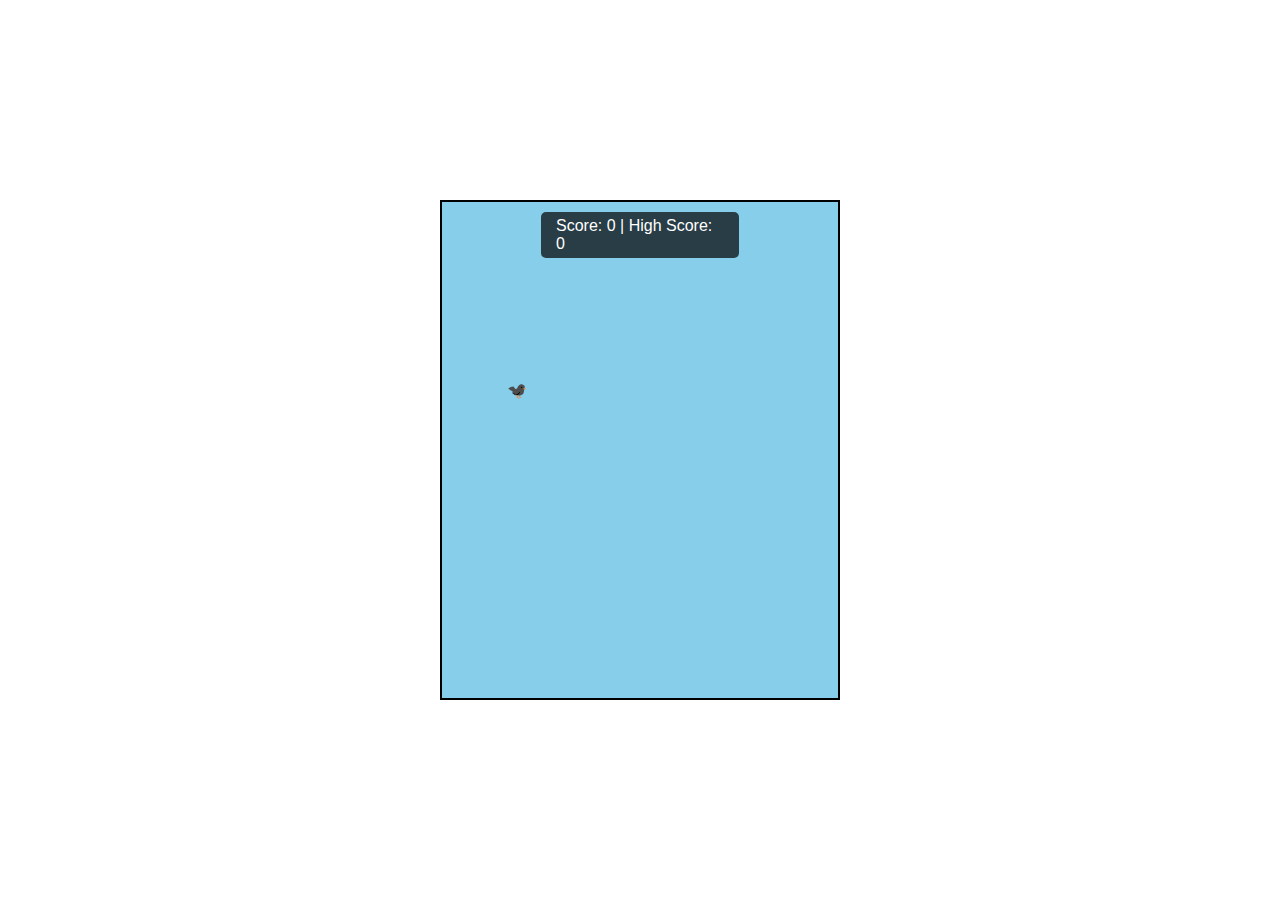
<file: index.htm>
<!DOCTYPE html>
<html lang="en">
<head>
    <meta charset="UTF-8">
    <meta name="viewport" content="width=device-width, initial-scale=1.0">
    <title>Flappy Bird</title>
    <link rel="stylesheet" href="style.css">
</head>
<body>
    <div id="game-container">
        <div id="scoreboard">Score: <span id="score">0</span> | High Score: <span id="high-score">0</span></div>
        <div id="bird">🐦‍⬛</div>
        <div id="game-over">
            <h2>Game Over</h2>
            <p>Score: <span id="final-score">0</span></p>
            <button id="restart-btn">Restart</button>
        </div>
    </div>
    <script src="script.js"></script>
</body>
</html>
</file>
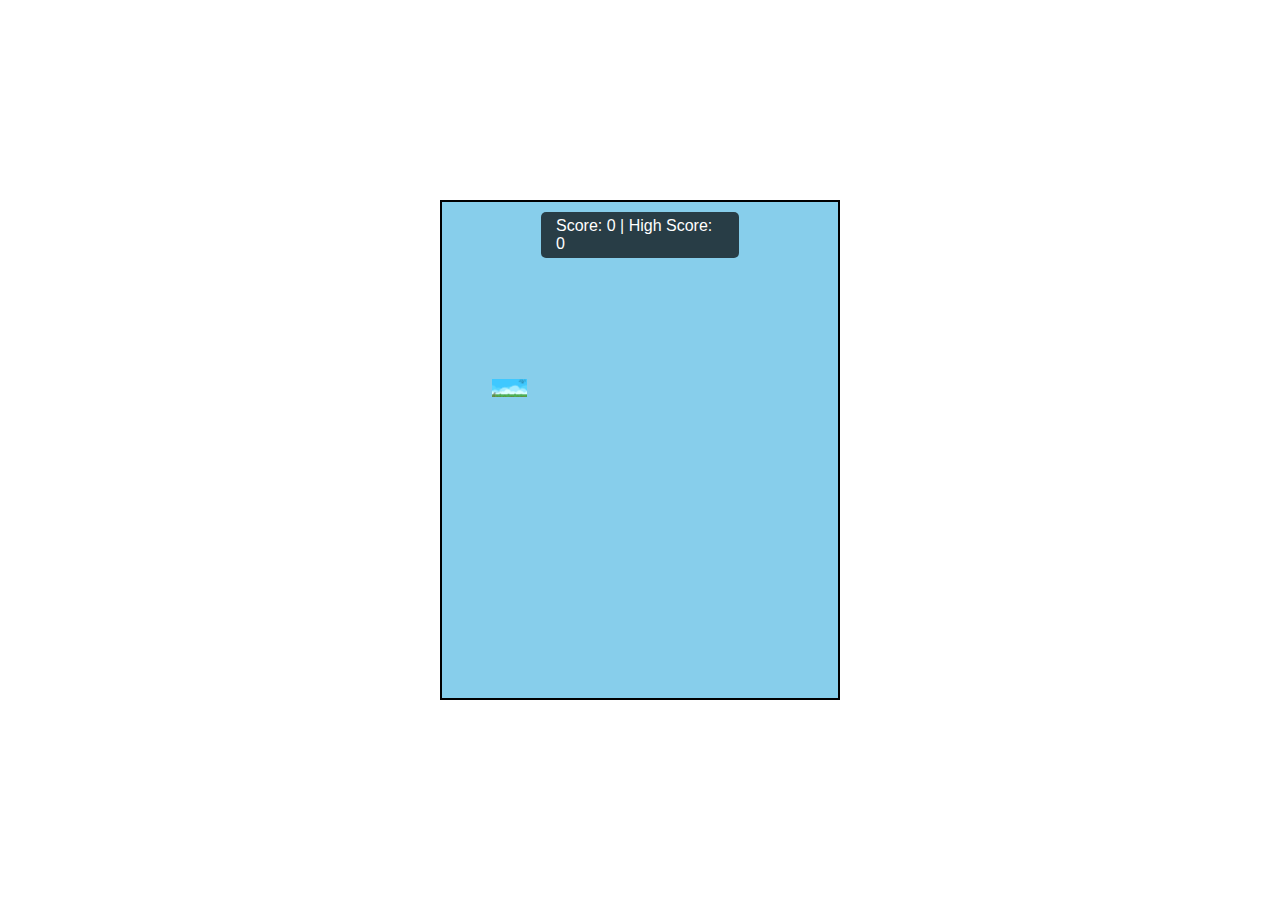
<file: index.html>
<!DOCTYPE html>
<html lang="en">
<head>
    <meta charset="UTF-8">
    <meta name="viewport" content="width=device-width, initial-scale=1.0">
    <title>Flappy Bird</title>
    <link rel="stylesheet" href="style.css">
</head>
<body>
    <div id="game-container">
        <div id="scoreboard">Score: <span id="score">0</span> | High Score: <span id="high-score">0</span></div>
        <img id="bird" src="bird.png" alt="Bird">  <!-- Updated: Replaced emoji with an image -->
        <div id="game-over">
            <h2>Game Over</h2>
            <p>Score: <span id="final-score">0</span></p>
            <button id="restart-btn">Restart</button>
        </div>
    </div>
    <script src="script.js"></script>
</body>
</html>
</file>
<file: style.css>
* {
    margin: 0;
    padding: 0;
    box-sizing: border-box;
    font-family: Arial, sans-serif;
}

body {
    display: flex;
    justify-content: center;
    align-items: center;
    height: 100vh;
    background-image: url("https://raw.githubusercontent.com/KalakkalKarthikeyan/FLAPPY_BIRD/refs/heads/main/background.png"); /* Replace with actual link */
    background-size: cover;
    overflow: hidden;
}

#game-container {
    position: relative;
    width: 90vw;  /* Adjusted for responsiveness */
    max-width: 400px; 
    height: 70vh;  /* Adjusted for different screen sizes */
    max-height: 500px;
    border: 2px solid black;
    background-color: skyblue;
    overflow: hidden;
}

/* Updated Bird */
#bird {
    position: absolute;
    top: 50%;
    left: 50px;
    width: 35px;  /* Smaller size */
    height: auto; /* Maintain aspect ratio */
    transform: scaleX(-1);
}

/* Pipe Adjustments */
.pipe {
    position: absolute;
    width: 50px;
    background-color: green;
    border: 4px solid darkgreen;
}

.top-pipe {
    height: var(--top-height);
    top: 0;
}

.bottom-pipe {
    height: var(--bottom-height);
    bottom: 0;
}

/* Scoreboard */
#scoreboard {
    position: absolute;
    top: 10px;
    left: 50%;
    transform: translateX(-50%);
    background: rgba(0, 0, 0, 0.7);
    color: white;
    padding: 5px 15px;
    border-radius: 5px;
    font-size: 16px;
}

/* Game Over Screen */
#game-over {
    position: absolute;
    width: 100%;
    height: 100%;
    background: rgba(0, 0, 0, 0.8);
    color: white;
    display: flex;
    flex-direction: column;
    justify-content: center;
    align-items: center;
    text-align: center;
    font-size: 20px;
    display: none;
}

#restart-btn {
    margin-top: 10px;
    padding: 8px 15px;
    font-size: 16px;
    background: white;
    color: black;
    border: none;
    cursor: pointer;
    border-radius: 5px;
}

#restart-btn:hover {
    background: lightgray;
}

/* Mobile Friendly */
@media (max-width: 600px) {
    #game-container {
        width: 100vw;
        height: 80vh;
    }
    
    #bird {
        width: 30px; /* Smaller for mobile */
    }

    .pipe {
        width: 40px;
    }
}
</file>
